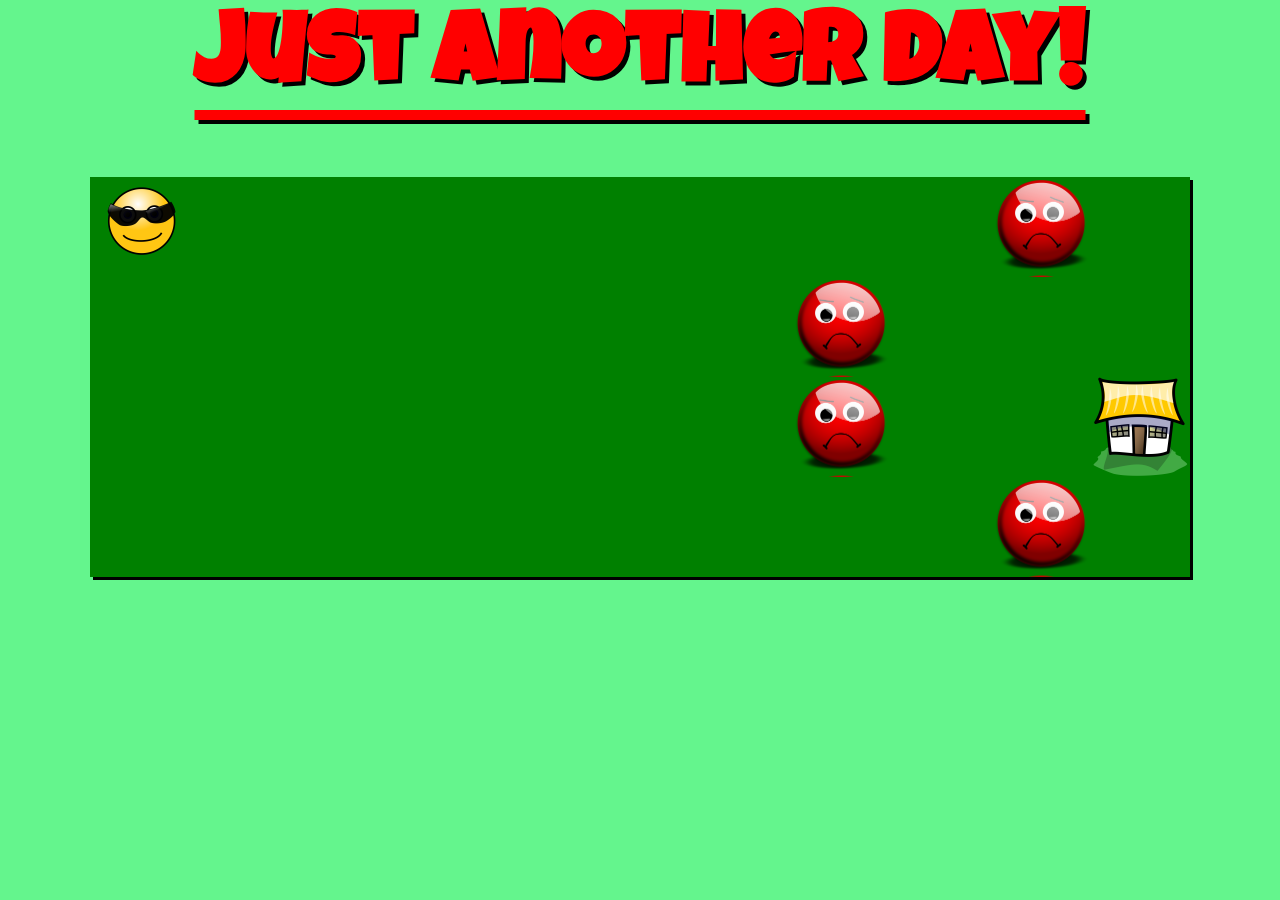
<file: code/index.html>
<!DOCTYPE html>
<html lang="en">
<head>
	<meta charset="UTF-8">
	<title>Just Another Day</title>
	<link href="https://fonts.googleapis.com/css?family=Indie+Flower|Luckiest+Guy" rel="stylesheet">
	<link rel="stylesheet" href="./style.css">
</head>
<body>
	<h1 class="title">Just Another Day!</h1>
	<div class="game">
	<div class="gamefield">
		<div class="smileface"></div>
	</div>
	</div>
<script src="./script.js" charset="utf-8" defer></script>
</body>
</html>
</file>
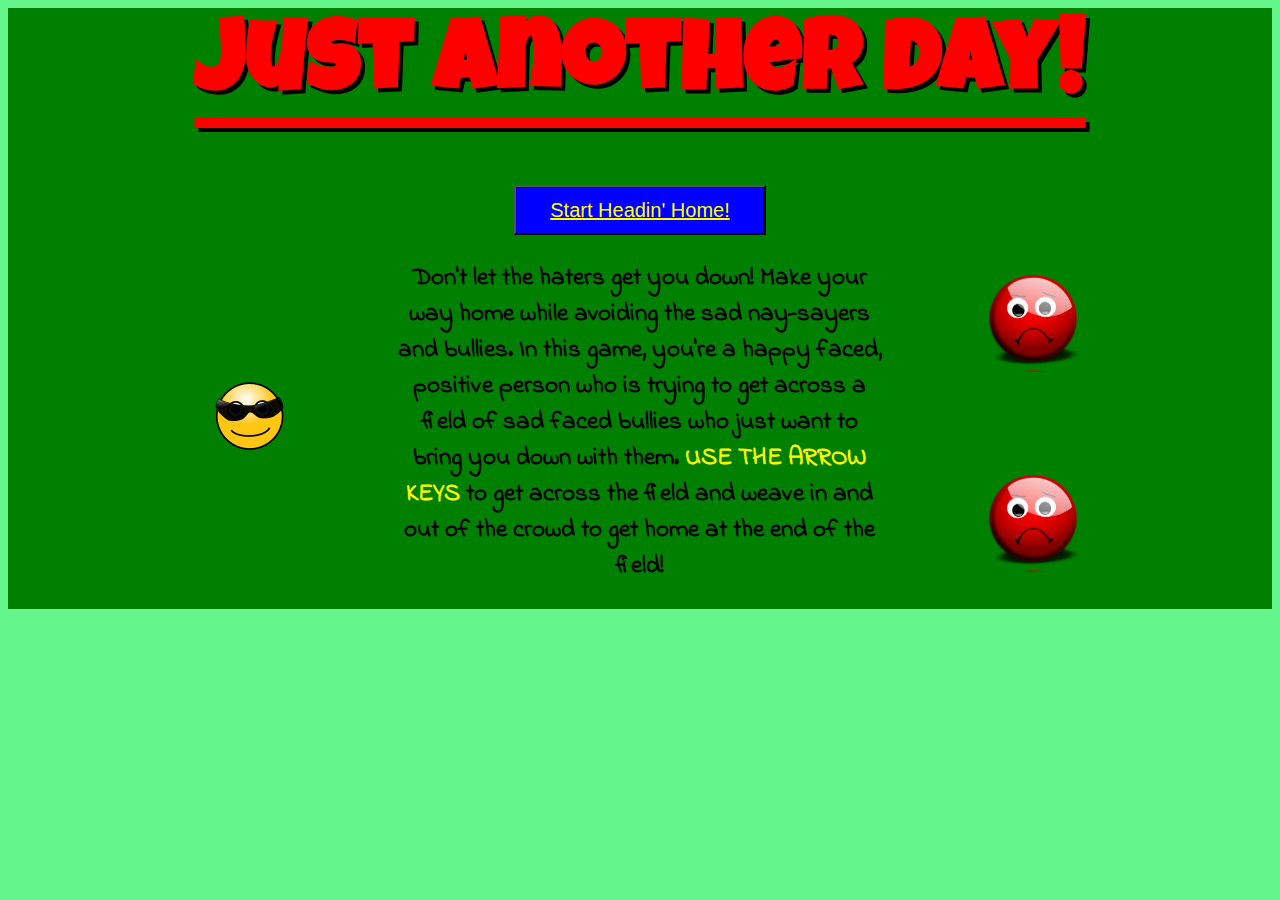
<file: code/landing.html>
<!DOCTYPE html>
<html lang = "en">
<head>
	<meta charset="UTF-8">
	<title>Just Another Day</title>
	<link href="https://fonts.googleapis.com/css?family=Indie+Flower|Luckiest+Guy" rel="stylesheet">
	<link rel="stylesheet" href="./style.css">
</head>
<body>
	<div class="container">
		<h1 class="title">Just Another Day!</h1>
		<button class="button"><a href="./index.html">Start Headin' Home!</a></button>
		
		<div class="instructions">
		<div>
			<div class="smileface1"></div>
		</div>
			<p>Don't let the haters get you down! Make your way home while avoiding the sad nay-sayers and bullies.
In this game, you're a happy faced, positive person who is trying to get across a field of sad faced bullies who just want to bring you down with them. <span>USE THE ARROW KEYS</span> to get across the field and weave in and out of the crowd to get home at the end of the field!</p>
		<div>
			<div class="sadface1"></div>
			<div class="sadface2"></div>
		</div>
		</div>
	
	</div>

</body>
</html>
</file>
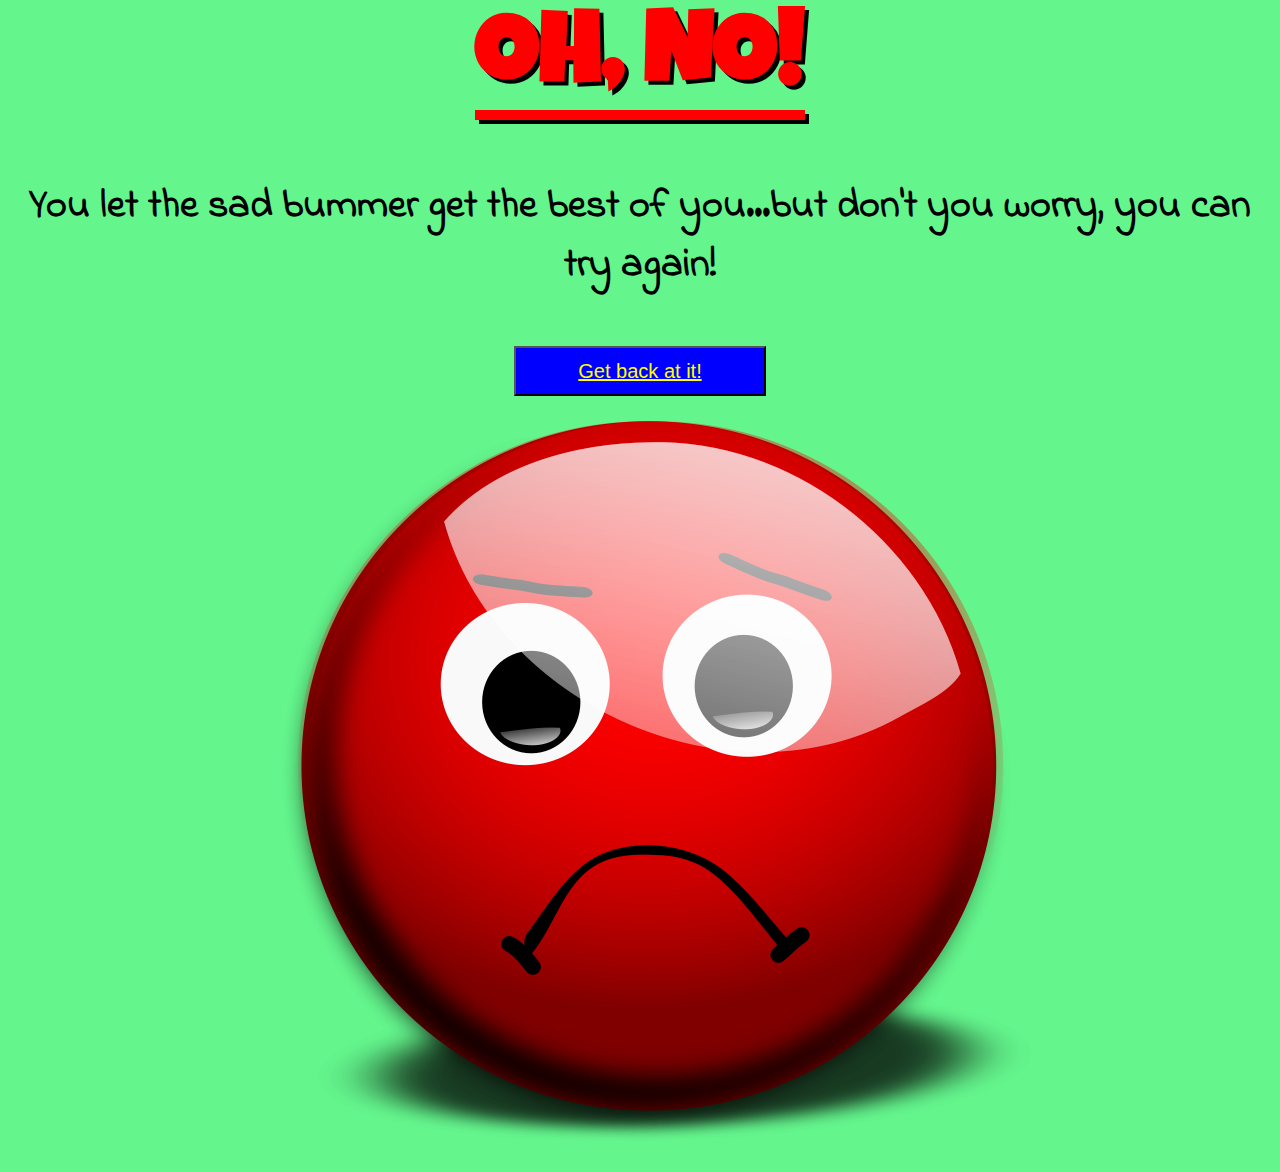
<file: code/losepage.html>
<!DOCTYPE html>
<html lang="en">
<head>
	<title>OH, NO!</title>
	<link rel="stylesheet" href="./style.css">
	<link href="https://fonts.googleapis.com/css?family=Indie+Flower|Luckiest+Guy" rel="stylesheet">
</head>
<body>
	<h1 class="title">OH, NO!</h1>
	<h2 class="subtitle">You let the sad bummer get the best of you...but don't you worry, you can try again!</h2>
	<br>
	<div align="center">
	<button class="button"><a href="./index.html">Get back at it!</a></button>
	</div>
	<div class="winimage">
		<img src="../assets/Images/sadFace.png">
	</div>
</body>
</html>
</file>
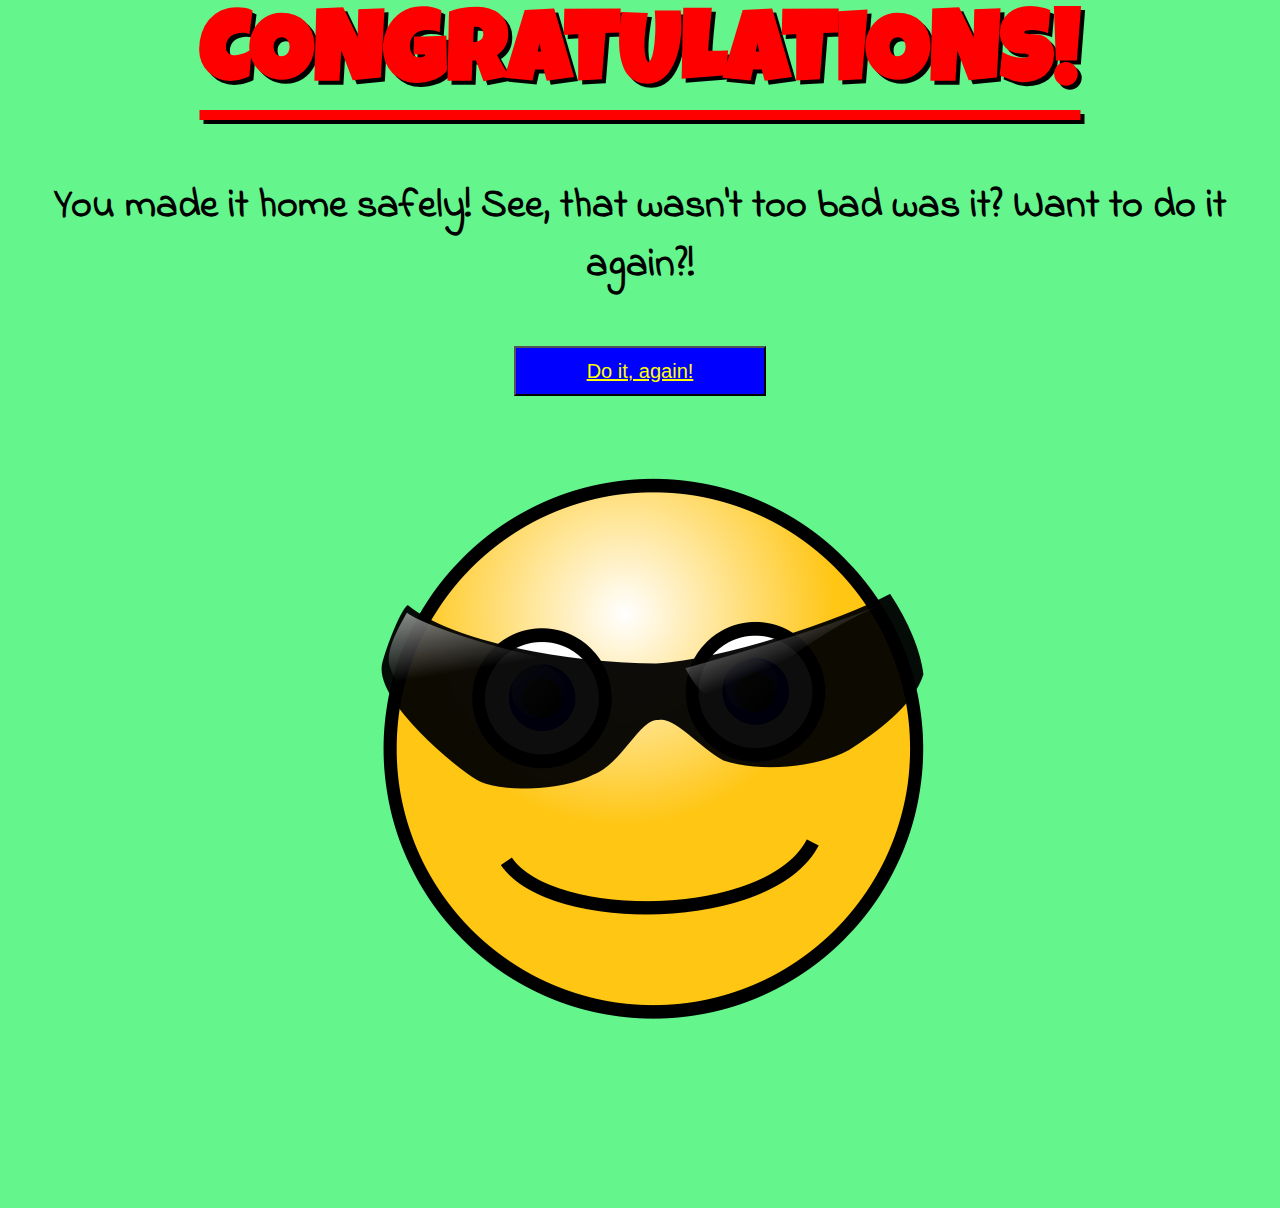
<file: code/winpage.html>
<!DOCTYPE html>
<html lang="en">
<head>
	<title>WINNER!</title>
	<link rel="stylesheet" href="./style.css">
	<link href="https://fonts.googleapis.com/css?family=Indie+Flower|Luckiest+Guy" rel="stylesheet">
</head>
<body>
	<h1 class="title">CONGRATULATIONS!</h1>
	<h2 class="subtitle">You made it home safely! See, that wasn't too bad was it? Want to do it again?!</h2>
	<br>
	<div align="center">
	<button class="button" class="back"><a href="./index.html">Do it, again!</a></button>
	</div>
	<div class="winimage">
		<img src="../assets/Images/coolFace.png">
	</div>
</body>
</html>
</file>
<file: code/style.css>
body {
	background-color: #64F58D;
	
}

.container {
	display: flex;
	background-color: green;
	flex-direction: column;
	position: relative;

}

.title {
	font-family: 'Luckiest Guy', cursive;
	font-weight: bold;
	text-align: center;
	font-size: 100px;
	color: red;
	text-shadow: 4px 4px rgb(0, 0, 0);
	text-decoration: underline; 
	text-underline-position: under;
}

.button, a {
	width: 20%;
	align-self: center;
	height: 50px;
	background-color: blue;
	font-size: 20px;
	color: yellow;
}

.instructions {
	width: 70%;
	align-self: center;
	display: flex;
	flex-flow: row nowrap;
	justify-content: space-between;
	align-items: center;
}

p {
	font-family: 'Indie Flower', cursive;
	font-weight: bold;
	font-size: 25px;
	text-align: center;
	flex-grow: 0;
}

.smileface1 {
	width: 100px;
	height: 100px;
	background-image: url("../assets/Images/coolFace.png");
	background-size: 100px;
	margin-right: 100px;
		
}

.sadface1 {
	width: 100px;
	height: 100px;
	background-image: url("../assets/Images/sadFace.png");
	background-size: 100px;
	margin-left: 100px;
	margin-bottom: 100px;


}

.sadface2 {
	width: 100px;
	height: 100px;
	background-image: url("../assets/Images/sadFace.png");
	background-size: 100px;
	margin-left: 100px;


}

h2 {
	text-align: center;
	font-family: 'Indie Flower', cursive;
	font-size: 40px;
	text-align: center;

}

.winimage {
	text-align: center;
}

span {
	color: yellow;
}	

h1 {
	text-align: center;
	font-size: 60px;
	margin-top: 10px;
	height: 100px;
	font-family: 'Luckiest Guy', cursive;
	font-weight: bold;
	color: red;
	text-shadow: 3px 3px rgba(0, 0, 0, 0.5);
	text-decoration: underline; 
	text-underline-position: under;
}

.game {

	display: flex;
	justify-content: center;

}
.gamefield {

	width: 1100px;
	height: 400px;
	background-color: green;
	position: relative;
	align-self: center;
	box-shadow: 3px 3px black;
}

.smileface {
	width: 100px;
	height: 100px;
	background-image: url("../assets/Images/coolFace.png");
	position: absolute;
	background-size: 100px;

}

.sadface {
	width: 100px;
	height: 100px;
	background-image: url("../assets/Images/sadFace.png");
	position: absolute;
	background-size: 100px;
	align-self: flex-end;
}

.target {
	width: 100px;
	height: 100px;
	background-image: url("../assets/Images/home.png");
	position: absolute;
	background-size: 100px;
	align-self: flex-end;
}
</file>
